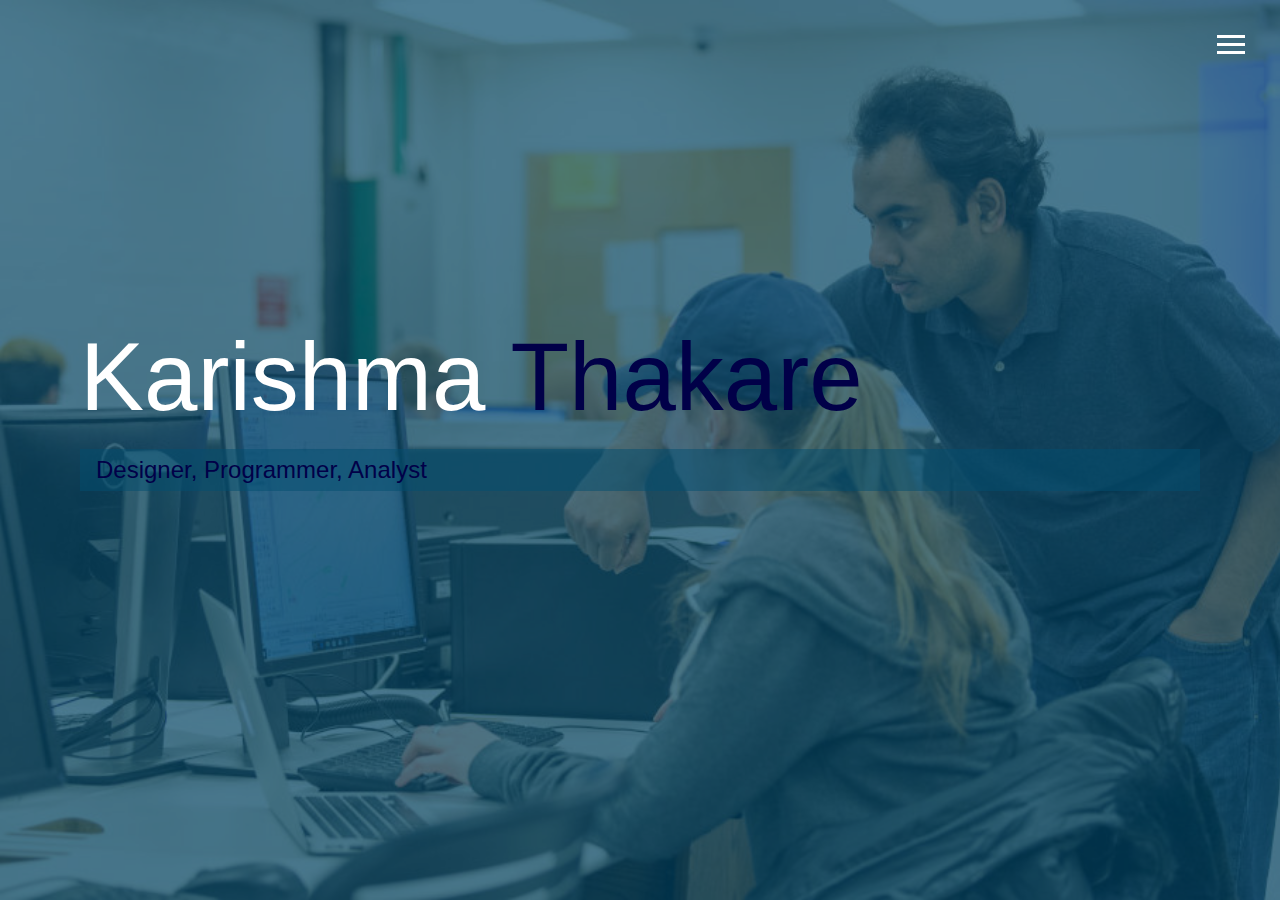
<file: index.html>
<!DOCTYPE html>
<html lang="en">
<head>
    <meta charset="UTF-8">
    <meta name="viewport" content="width=device-width, initial-scale=1.0">
    <link rel="stylesheet"href="main.css">
    <link rel="stylesheet" href="https://use.fontawesome.com/releases/v5.2.0/css/all.css" integrity="sha384-hWVjflwFxL6sNzntih27bfxkr27PmbbK/iSvJ+a4+0owXq79v+lsFkW54bOGbiDQ"
    crossorigin="anonymous">
    <title>Welcome To My Portfolio!</title>

</head>
<body id="bg-img">
   <!-- div <div class="overlay"></div>-->
    <header>
        <div class="menu-btn">
            <div class="btn-line"></div>
            <div class="btn-line"></div>
            <div class="btn-line"></div>
        </div>
        <nav class="menu">
            <div class="menu-branding">
                <div class="portrait"></div>
            </div>
        <ul class="menu-nav">
            <li class="nav-item">
                <a href="index.html" class="nav-link">
                    HOME
                </a>
            </li>
            <li class="nav-item">
                <a href="about.html" class="nav-link">
                    ABOUT ME 
                </a>
            </li>
            
            <li class="nav-item">
                <a href="contact.html" class="nav-link">
                    CONTACT
                </a>
            </li>
        </ul>
        </nav>
    </header>

    <main id="home">
        <h1 class="lg-heading">
            Karishma<span class="text-secondary"> Thakare</span>
        </h1>
        <h2 class="sm-heading">
            Designer, Programmer, Analyst
        </h2>
        <div class="icons">
            <a href="#!">
                <i class="fab fa-twitter fa-2x"></i>
            </a>
            <a href="#!">
                <i class="fab fa-github fa-2x"></i>
            </a>
            <a href="#!">
                <i class="fab fa-linkedin fa-2x"></i>
            </a>
        
        
        <script src="main.js"></script>
        </div>
    </main>
</body>
</html>
</file>
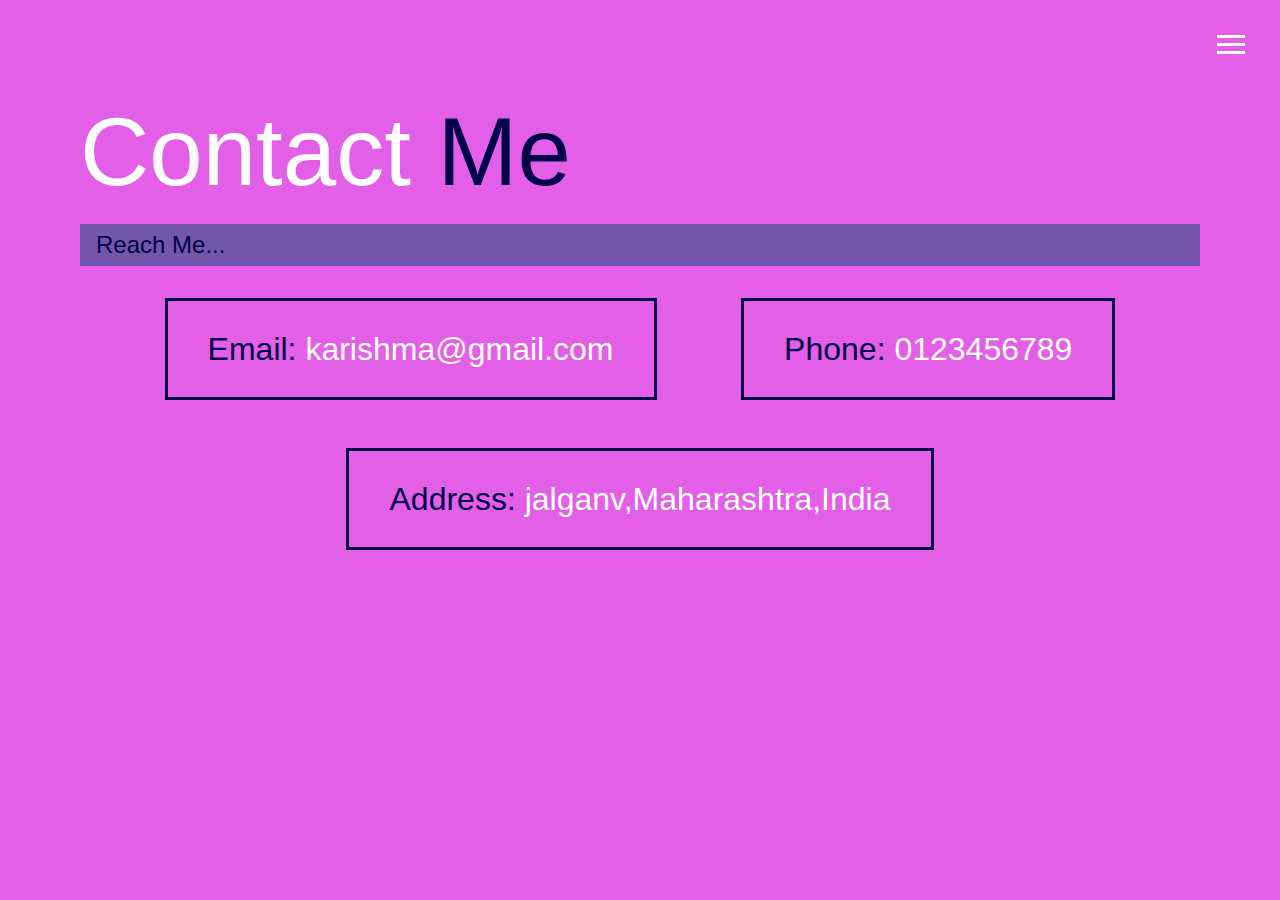
<file: contact.html>
<!DOCTYPE html>
<html lang="en">
<head>
    <meta charset="UTF-8">
    <meta name="viewport" content="width=device-width, initial-scale=1.0">
    <link rel="stylesheet"href="main.css">
    <link rel="stylesheet" href="https://use.fontawesome.com/releases/v5.2.0/css/all.css" integrity="sha384-hWVjflwFxL6sNzntih27bfxkr27PmbbK/iSvJ+a4+0owXq79v+lsFkW54bOGbiDQ"
    crossorigin="anonymous">
    <title>Contact Me!</title>

</head>
<body>
   <!-- div <div class="overlay"></div>-->
    <header>
        <div class="menu-btn">
            <div class="btn-line"></div>
            <div class="btn-line"></div>
            <div class="btn-line"></div>
        </div>
        <nav class="menu">
            <div class="menu-branding">
                <div class="portrait"></div>
            </div>
        <ul class="menu-nav">
            <li class="nav-item">
                <a href="index.html" class="nav-link">
                    HOME
                </a>
            </li>
            <li class="nav-item">
                <a href="about.html" class="nav-link">
                    ABOUT ME 
                </a>
            </li>
           
            <li class="nav-item">
                <a href="contact.html" class="nav-link">
                    CONTACT
                </a>
            </li>
        </ul>
        </nav>
    </header>

    <main id="contact">
        <h1 class="lg-heading">
            Contact <span class="text-secondary"> Me</span>
        </h1>
        <h2 class="sm-heading">
            Reach Me...
        </h2>
     
        <div class="boxes">
            <div>
                <span class="text-secondary"> Email: </span>
                karishma@gmail.com
            </div>

            <div>
                <span class="text-secondary"> Phone: </span>
                0123456789
            </div>

            <div>
                <span class="text-secondary"> Address: </span>
                jalganv,Maharashtra,India
            </div>

        </div>
        <script src="main.js"></script>
    </main>
</body>
</html>
</file>
<file: main.css>
.menu-btn {
  position: absolute;
  z-index: 3;
  right: 35px;
  top: 35px;
  cursor: pointer;
  transition: all 0.7s ease-out;
}
.menu-btn .btn-line {
  width: 28px;
  height: 3px;
  margin: 0 0 5px 0;
  background: #fff;
  transition: all 0.7s ease-out;
}
.menu-btn.close {
  transform: rotate(180deg);
}
.menu-btn.close .btn-line:nth-child(1) {
  transform: rotate(45deg) translate(5px, 5px);
}
.menu-btn.close .btn-line:nth-child(2) {
  opacity: 0;
}
.menu-btn.close .btn-line:nth-child(3) {
  transform: rotate(-45deg) translate(7px, -6px);
}

.menu {
  position: fixed;
  top: 0;
  width: 100%;
  opacity: 0.99;
  visibility: hidden;
}
.menu.show {
  visibility: visible;
}
.menu-branding,
.menu-nav {
  display: flex;
  flex-flow: column wrap;
  align-items: center;
  justify-content: center;
  float: left;
  width: 70%;
  height: 100vh;
  overflow: hidden;
}
.menu-nav {
  width: 30%;
  margin: 0;
  padding: 0;
  background: #01354d;
  list-style: none;
  transform: translate3d(0, -100%, 0);
  transition: all 0.7s ease-out;
}
.menu-nav:hover {
  background: #e35fe7;
}
.menu-nav.show {
  transform: translate3d(0, 0, 0);
}
.menu-branding {
  background: #e35fe7;
  transform: translate3d(0, 100%, 0);
  transition: all 0.7s ease-out;
}
.menu-branding:hover {
  background: #e35fe7;
}
.menu-branding.show {
  transform: translate3d(0, 0, 0);
}
.menu-branding .portrait {
  width: 250px;
  height: 250px;
  background: url('smpic.jpeg');
  border-radius: 10%;
  border: solid 3px #010048;
  transition-property: border-radius, transform;
  transition-duration: 1s, 2s;
}
.menu-branding .portrait:hover {
  border-radius: 50%;
  transform: rotateY(180deg);
  border: solid 6px #010048;
}
.menu .nav-item {
  transform: translate3d(600px, 0, 0);
  transition: all 0.7s ease-out;
  padding: 2px;
}
.menu .nav-item.show {
  transform: translate3d(0, 0, 0);
}

.nav-link {
  display: inline-block;
  position: relative;
  font-size: 20px;
  text-transform: uppercase;
  padding: 1rem 0;
  font-weight: 300;
  color: #fff;
  text-decoration: none;
  transition-property:  border-radius, transform, font-size;
  transition-duration: 0.1s, 0.1s, 0.1s;
  transition-timing-function: ease-in;
}
.nav-link:hover {
  color: #000015;
  font-weight: 500;
  background-color: #016999;
  border-radius: 40%;
  transform: rotateY(360deg);
  font-size: 25px;
}

.nav-item:nth-child(1) {
  transition-delay: 0.2s;
}

.nav-item:nth-child(2) {
  transition-delay: 0.4s;
}

.nav-item:nth-child(3) {
  transition-delay: 0.6s;
}

.nav-item:nth-child(4) {
  transition-delay: 0.8s;
}

* {
  box-sizing: border-box;
}

body {
  background: #e35fe7;
  color: #fff;
  height: 100%;
  margin: 0;
  font-family: Segoe UI, Tahoma, Verdana, sans-serif;
  line-height: 1.5;
}
body#bg-img {
  background: url(home-img.jpg);
  background-attachment: fixed;
  background-size: cover;
}
body#bg-img:after {
  content: '';
  position: absolute;
  top: 0;
  right: 0;
  width: 100%;
  height: 100%;
  z-index: -20;
  background: rgba(1, 70, 102, 0.7);
}

h1,
h2,
h3 {
  margin: 0;
  font-weight: 400;
}
h1.lg-heading,
h2.lg-heading,
h3.lg-heading {
  font-size: 6rem;
}
h1.sm-heading,
h2.sm-heading,
h3.sm-heading {
  margin-bottom: 2rem;
  padding: 0.2rem 1rem;
  background: rgba(1, 77, 112, 0.5);
  color: #010048;
}

a {
  color: #fff;
  text-decoration: none;
}

header {
  position: fixed;
  z-index: 200;
  width: 100%;
}

.text-secondary {
  color: #010048;
}

main {
  padding: 5rem;
  height: 100%;
}
main .icons {
  margin-top: 1rem;
}
main .icons a {
  padding: 0.3rem;
}
main .icons a:hover {
  color: #0000ff;
  transition: all 0.7s ease-out;
}
main .icons a:hover .fa-github {
  color: #000;
}
main#home {
  overflow: hidden;
}
main#home h1 {
  margin-top: 25vh;
}

.about-info {
  display: grid;
  grid-gap: 30px;
  grid-template-areas:
    'bioimage bio bio'
    'job1 job2 job3';
  grid-template-columns: repeat(3, 1fr);
}
.about-info .bio-image {
  grid-area: bioimage;
  margin: auto;
  border-radius: 50%;
  border: #010048 5px solid;
}

.about-info .bio {
  grid-area: bio;
  font-size: 1.3rem;
}
.about-info .job1 {
  grid-area: job1;
}
.about-info .job2 {
  grid-area: job2;
}
.about-info .job3 {
  grid-area: job3;
}
.about-info .job {
  padding: 0.7rem;
  border-bottom: #010048 5px solid;
}
.about-info .job:hover {
  transition: all 0.7s ease-out;
  background: #01628e;
  border-radius: 5%;
  padding: 0.7rem;
  border: #010048 5px solid;
}

.projects {
  display: grid;
  -ms-grid-row-align: center;
  grid-template-columns: repeat(3, 1fr);
}
.projects img {
  width: 100%;
  border: 3px #fff solid;
}
.projects img:hover {
  opacity: 0.5;
  border-color: #010048;
  transition: all 0.7s ease-out;
}

.boxes {
  display: flex;
  flex-wrap: wrap;
  justify-content: space-evenly;
  align-items: center;
  margin-top: 1rem;
}
.boxes div {
  font-size: 2rem;
  border: 3px #010048 solid;
  padding: 1.5rem 2.5rem;
  margin-bottom: 3rem;
  transition: all 0.7s ease-out;
}
.boxes div:hover {
  padding: 2.5rem 2rem;
  border-radius: 25%;
  background: #016999;
  color: #fff;
  transition: all 0.7s ease-out;
}
.boxes div:hover span {
  color: #010048;
}

.btn,
.btn-dark,
.btn-light {
  display: block;
  padding: 0.5rem 1rem;
  border: 0;
  margin-bottom: 0.3rem;
}
.btn:hover,
.btn-dark:hover,
.btn-light:hover {
  background: #010048;
  color: #fff;
}

.btn-dark {
  background: black;
  color: #fff;
}

.btn-light {
  background: #028bcb;
  color: #333;
}

#main-footer {
  text-align: center;
  padding: 1rem;
  background: #012333;
  color: #fff;
  height: 60px;
}

@media screen and (min-width: 1171px) {
  .projects {
    grid-template-columns: repeat(4, 1fr);
  }
}

@media screen and (min-width: 769px) and (max-width: 1170px) {
  .projects {
    grid-template-columns: repeat(3, 1fr);
  }
}

@media screen and (max-width: 768px) {
  main {
    align-items: center;
    text-align: center;
  }
  main .lg-heading {
    line-height: 1;
    margin-bottom: 1rem;
  }
  ul.menu-nav,
  div.menu-branding {
    float: none;
    width: 100%;
    min-height: 0;
  }
  ul.menu-nav.show,
  div.menu-branding.show {
    transform: translate3d(0, 0, 0);
  }
  .menu-nav {
    height: 75vh;
    transform: translate3d(-100%, 0, 0);
    font-size: 24px;
  }
  .menu-branding {
    height: 30vh;
    transform: translate3d(100%, 0, 0);
  }
  .menu-branding .portrait {
    background: url('../img/smpic.jpg');
    width: 150px;
    height: 150px;
    transition-property:  border-radius;
    transition-duration: 1s;
  }
  .about-info {
    grid-template-areas:
      'bioimage'
      'bio'
      'job1'
      'job2'
      'job3';
    grid-template-columns: 1fr;
  }
  .projects {
    grid-template-columns: repeat(2, 1fr);
  }
}

@media screen and (max-width: 500px) {
  main#home h1 {
    margin-top: 10vh;
  }
}
</file>
